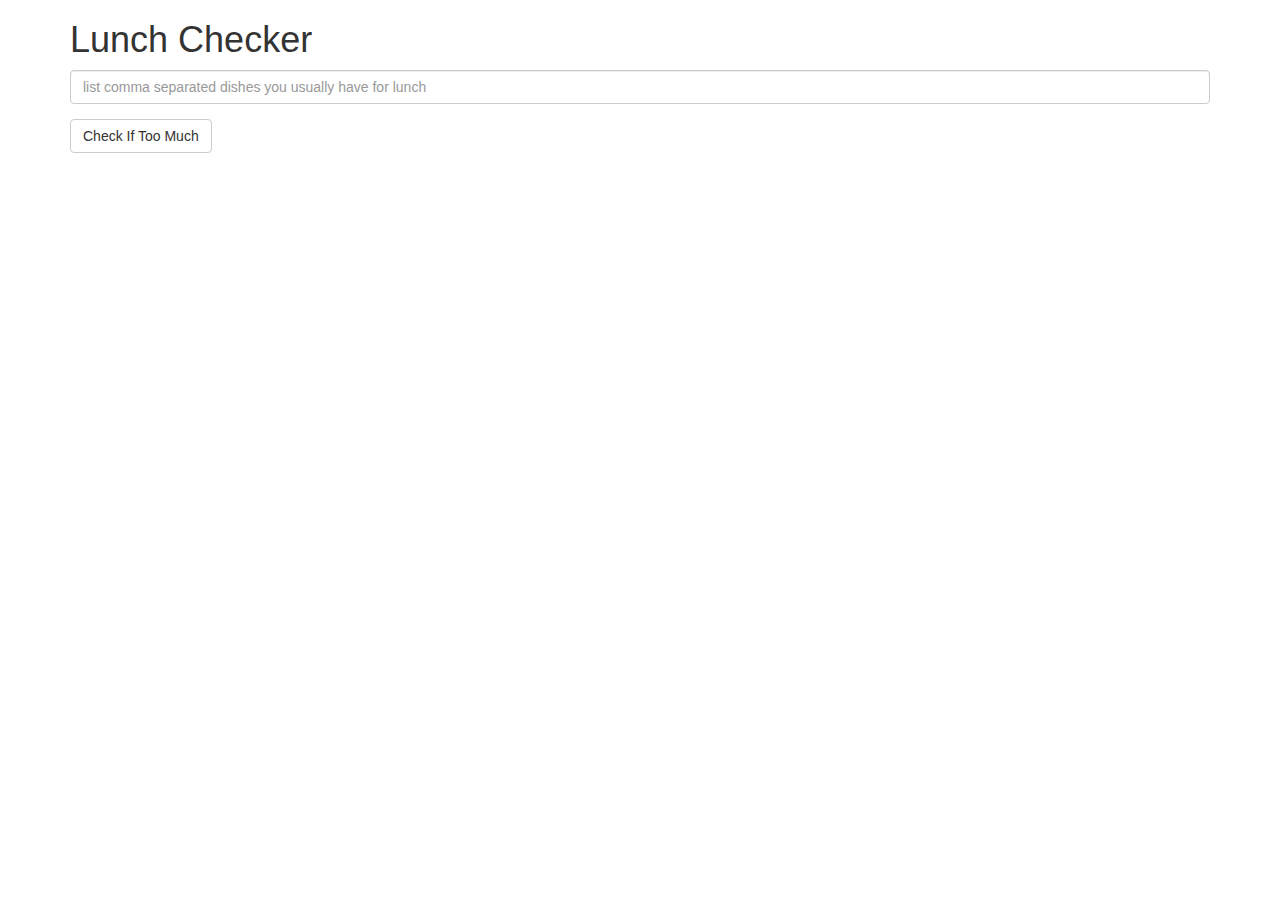
<file: module1-solution/index.html>
<!doctype html>
<html lang="en">
  <head>
    <title>Lunch Checker</title>
    <meta name="viewport" content="width=device-width, initial-scale=1">
    <link rel="stylesheet" href="styles/bootstrap.min.css">
    <style>
      .message { font-size: 1.3em; font-weight: bold; }
    </style>
    <script type="text/javascript" src="js/angular.min.js"></script>
    <script type="text/javascript" src="js/app.js"></script>
  </head>
<body ng-app="LunchCheck">
   <div class="container" ng-controller="LunchCheckController">
     <h1>Lunch Checker</h1>

         <div class="form-group">
             <input id="lunch-menu" type="text"
             placeholder="list comma separated dishes you usually have for lunch"
             class="form-control" ng-model="lunchItems">
         </div>
         <div class="form-group">
             <button class="btn btn-default" ng-click="checkLunchMenu()">Check If Too Much</button>
         </div>
         <div class="form-group message">
           {{message}}
         </div>
   </div>

</body>
</html>
</file>
